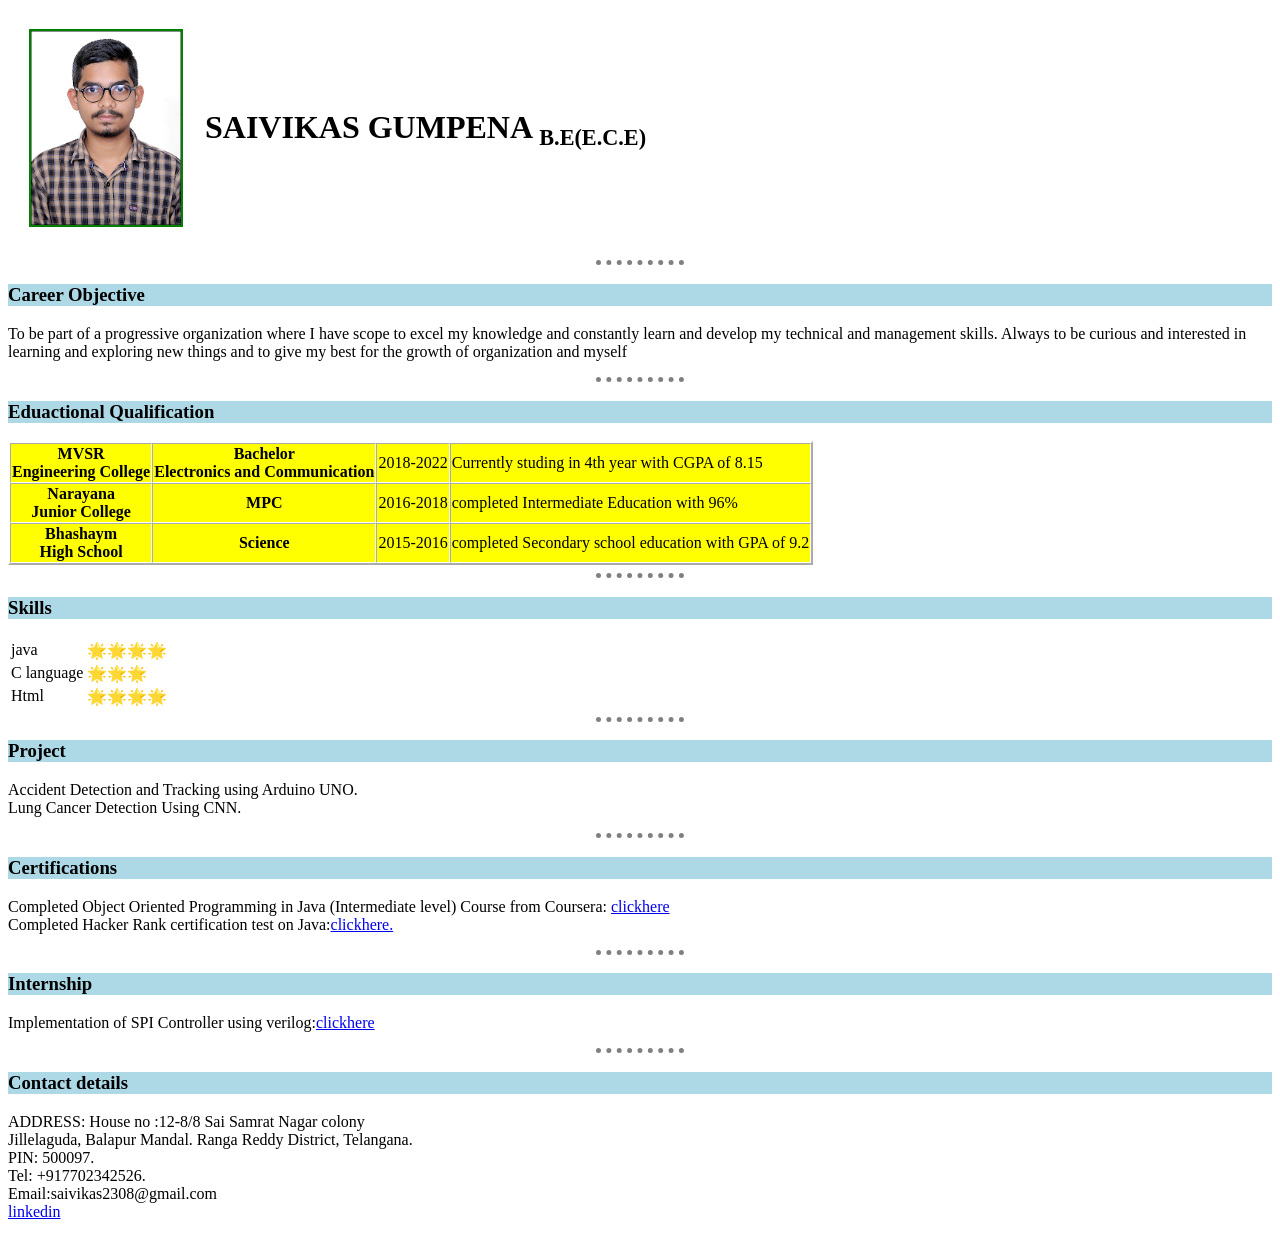
<file: index.html>
<!DOCTYPE html>
<html lang="en" dir="ltr">

<head>
  <meta charset="utf-8">
  <title>SaiVikas_Resume</title>

<link rel="stylesheet" href="style.css">
</head>

<body>
  <table cellspacing="20">
    <tr>
      <td> <img src="vikas.png" alt="saivikas" width="150" style="border : 2px solid green"> </td>
      <td>
        <h1>   SAIVIKAS GUMPENA <sub><small> B.E(E.C.E)</small></sub></h1>

      </td>
    </tr>
  </table>
  <hr>
  <h3>Career Objective</h3>
  <p>
    To be part of a progressive organization where I have scope to excel my knowledge and constantly learn and develop my technical and management skills. Always to be curious and interested in learning and exploring new things and to give my best
    for the growth of organization and myself
  </p>
  <hr>
  <h3>Eduactional Qualification</h3>
  <table border="2" style="border-color: white;border-spacing:0;
  background-color:yellow;">

    <tr>
      <th>MVSR <br>Engineering College</th>
      <th>Bachelor <br>Electronics and Communication</th>

      <td>2018-2022</td>
      <td>Currently studing in 4th year with CGPA of 8.15</td>
    </tr>
    <tr>
      <th>Narayana <br>Junior College</th>
      <th>MPC</th>

      <td>2016-2018</td>
      <td>completed Intermediate Education with 96%</td>
    </tr>
    <tr>
      <th>Bhashaym <br>High School</th>
      <th>Science</th>

      <td>2015-2016</td>
      <td>completed Secondary school education with GPA of 9.2</td>
    </tr>
  </table>
  <hr>
  <h3>Skills</h3>
  <table>
    <tr>
      <td>java</td>
      <td>🌟🌟🌟🌟</td>
    </tr>
    <tr>
      <td>C language</td>
      <td>🌟🌟🌟</td>
    </tr>
    <tr>
      <td>Html</td>
      <td>🌟🌟🌟🌟</td>
    </tr>
  </table>
  <hr>
  <h3>Project</h3>

    <p>Accident Detection and Tracking using Arduino UNO.<br>Lung Cancer Detection Using CNN.</p>

  <hr>
  <h3>Certifications</h3>

      <p>Completed Object Oriented Programming in Java (Intermediate level) Course from Coursera: <a href="https://coursera.org/share/34fad43ebd9cb5ec66a4f2ef9e664685" target="_blank">clickhere</a>
    <br>Completed Hacker Rank certification test on Java:<a href="hacker.png" target="_blank">clickhere.</a></p>


  <hr>
  <h3>Internship</h3>

      <p>Implementation of SPI Controller using verilog:<a href="Internship.png" target="_blank">clickhere</a></p>

  <hr>
  <h3>Contact details </h3>
  <p>ADDRESS: House no :12-8/8 Sai Samrat Nagar colony <br>
    Jillelaguda, Balapur Mandal. Ranga Reddy District, Telangana.
    <br>PIN: 500097.
    <br> Tel: +917702342526.
    <br> Email:saivikas2308@gmail.com
    <br><a href="http://www.linkedin.com/in/sai-vikas-b89235212" target="_blank">linkedin</a>
  </p>
</body>

</html>
</file>
<file: style.css>
h2 {
  color: black;
}

hr {
  border-style: dotted none none;
  border-color: grey;
  border-width: thick;
  height: 0;
  width: 7%;
}
h3{
  background-color: lightblue;
  font-size: 40;
}
</file>
